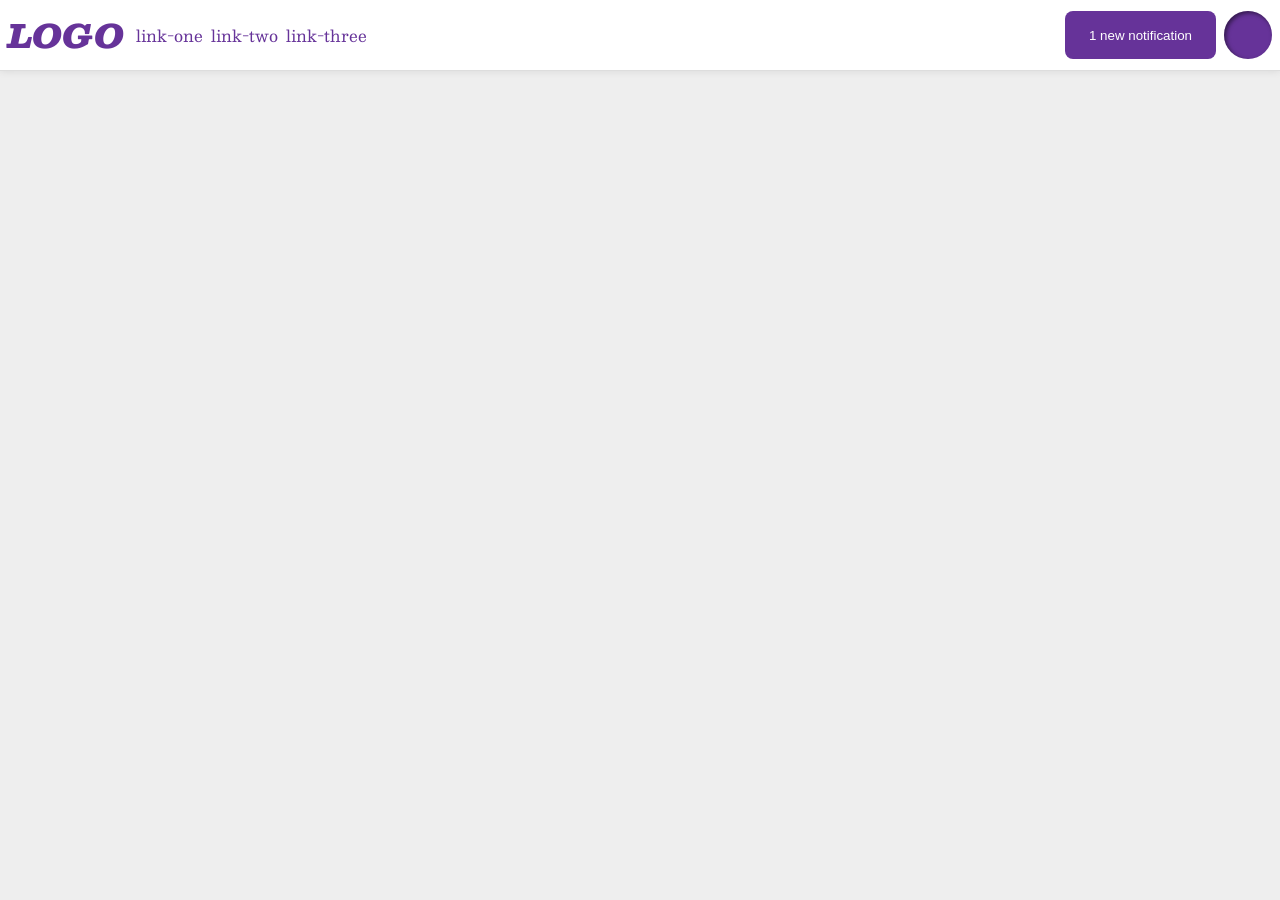
<file: foundations/flex/03-flex-header-2/index.html>
<!DOCTYPE html>
<html lang="en">
  <head>
    <meta charset="UTF-8">
    <meta http-equiv="X-UA-Compatible" content="IE=edge">
    <meta name="viewport" content="width=device-width, initial-scale=1.0">
    <title>Flex Header 2</title>
    <link rel="stylesheet" href="style.css">
  </head>
  <body>
    <div class="header">
      <div class="left"> 
        <div class="logo">
          LOGO
        </div>
        <ul class="links">
          <li><a href="https://google.com">link-one</a></li>
          <li><a href="https://google.com">link-two</a></li>
          <li><a href="https://google.com">link-three</a></li>
        </ul>
      </div>
      <div class="right"> 
        <button class="notifications">
          1 new notification
        </button>
        <div class="profile-image"></div>
      </div>
    </div>
  </body>
</html>
</file>
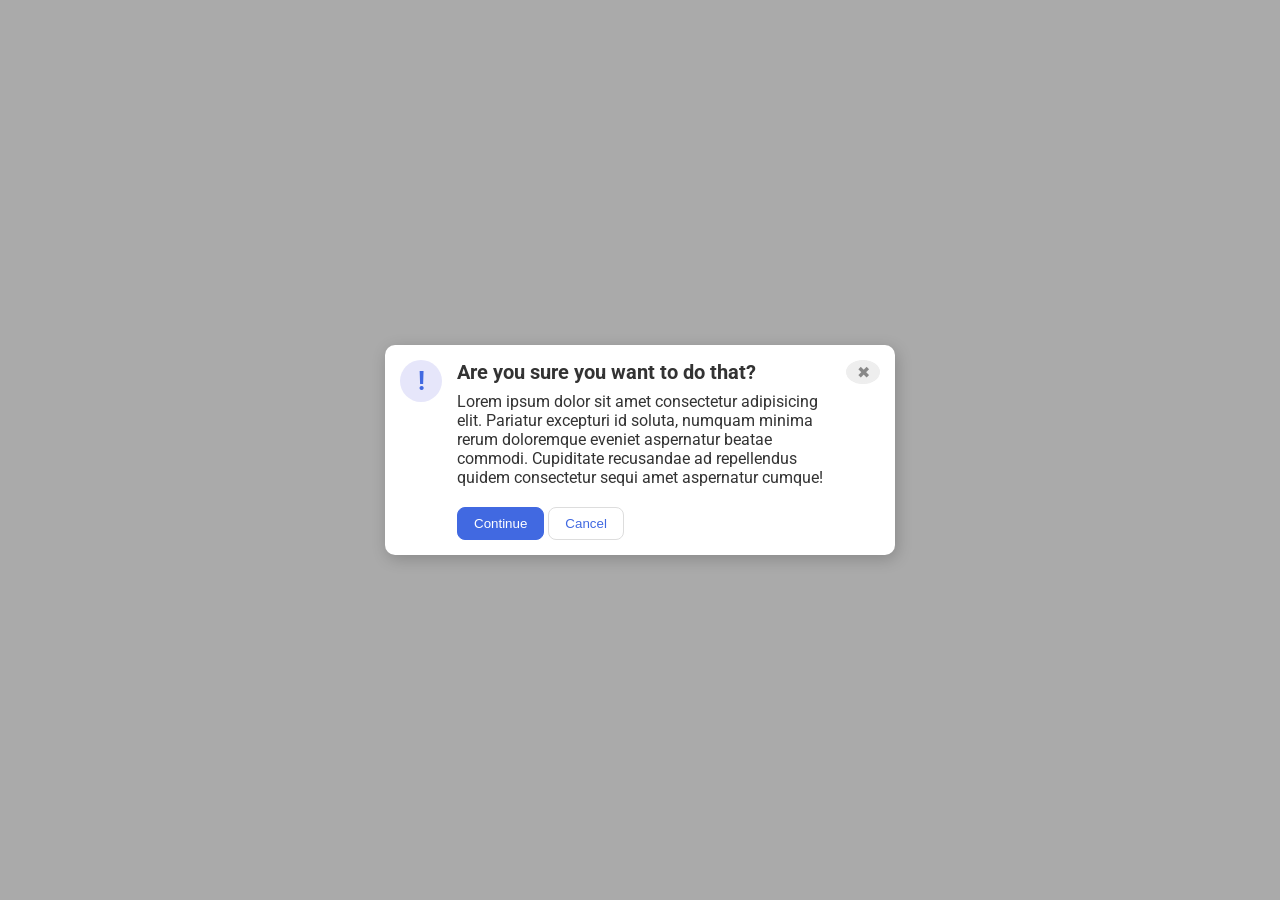
<file: foundations/flex/05-flex-modal/index.html>
<!DOCTYPE html>
<html lang="en">
  <head>
    <meta charset="UTF-8">
    <meta http-equiv="X-UA-Compatible" content="IE=edge">
    <meta name="viewport" content="width=device-width, initial-scale=1.0">
    <link rel="stylesheet" href="style.css">
    <title>Modal</title>
  </head>
  <body>
    <div class="container">
      <div class="modal">
        <div class="left">
          <div class="icon">!</div>
        </div>
        <div class="right">
          <div class="header">Are you sure you want to do that?</div>
          <div class="text">Lorem ipsum dolor sit amet consectetur adipisicing elit. Pariatur excepturi id soluta, numquam minima rerum doloremque eveniet aspernatur beatae commodi. Cupiditate recusandae ad repellendus quidem consectetur sequi amet aspernatur cumque!</div>
          <button class="continue">Continue</button>
          <button class="cancel">Cancel</button>
        </div>
        <button class="close-button">✖</button>
      </div>
    </div>
  </body>
</html>
</file>
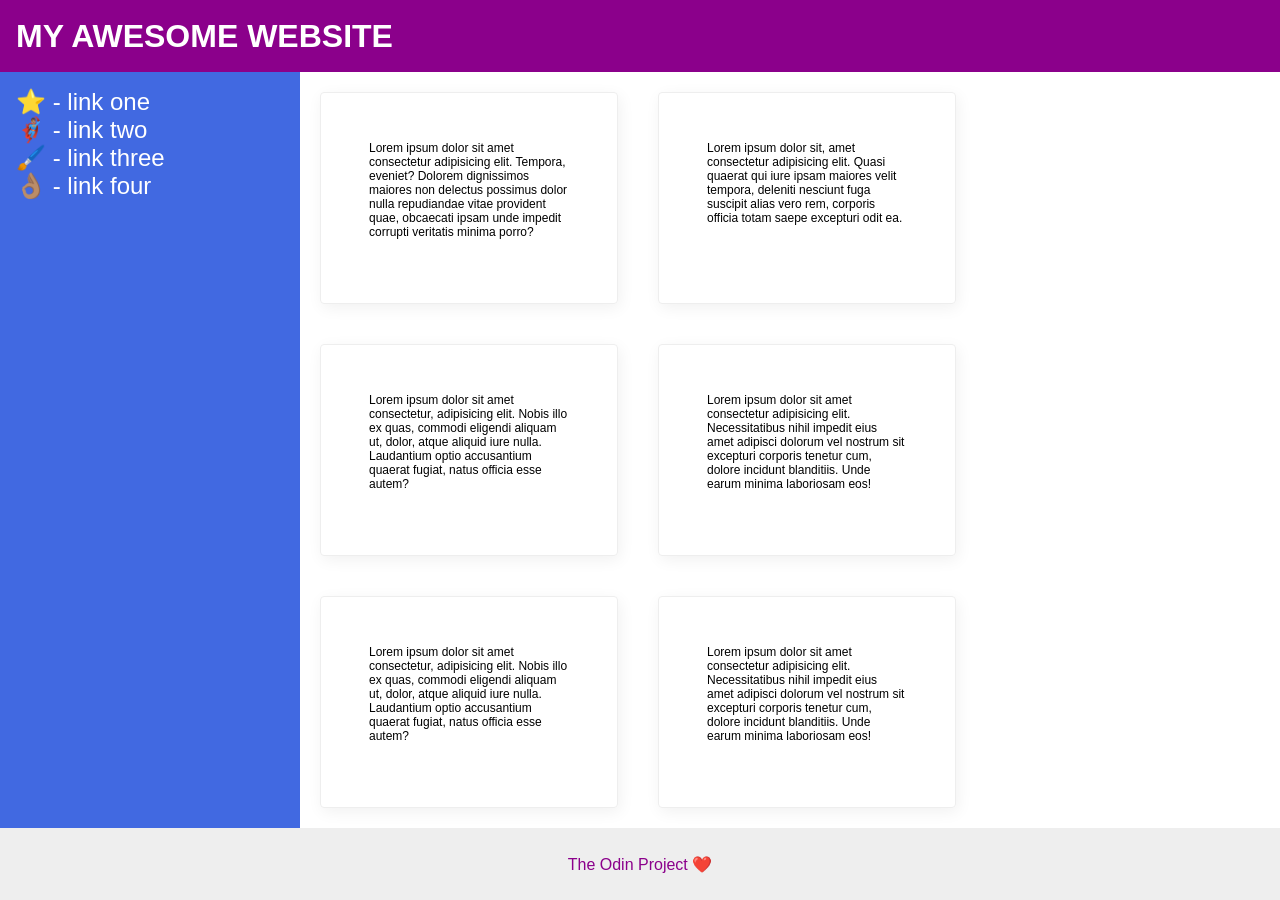
<file: foundations/flex/07-flex-layout-2/index.html>
<!DOCTYPE html>
<html lang="en">
  <head>
    <meta charset="UTF-8">
    <meta http-equiv="X-UA-Compatible" content="IE=edge">
    <meta name="viewport" content="width=device-width, initial-scale=1.0">
    <title>The Holy Grail</title>
    <link rel="stylesheet" href="style.css">
  </head>
  <body>
    <div class="header">
      MY AWESOME WEBSITE
    </div>
    
    <div class="content">
      <div class="sidebar">
        <ul>
          <li><a href="#">⭐ - link one</a></li>
          <li><a href="#">🦸🏽‍♂️ - link two</a></li>
          <li><a href="#">🖌️ - link three</a></li>
          <li><a href="#">👌🏽 - link four</a></li>
        </ul>
      </div>

      <div class="card-container">
        <div class="card">Lorem ipsum dolor sit amet consectetur adipisicing elit. Tempora, eveniet? Dolorem dignissimos maiores non delectus possimus dolor nulla repudiandae vitae provident quae, obcaecati ipsam unde impedit corrupti veritatis minima porro?</div>
        <div class="card">Lorem ipsum dolor sit, amet consectetur adipisicing elit. Quasi quaerat qui iure ipsam maiores velit tempora, deleniti nesciunt fuga suscipit alias vero rem, corporis officia totam saepe excepturi odit ea.</div>
        <div class="card">Lorem ipsum dolor sit amet consectetur, adipisicing elit. Nobis illo ex quas, commodi eligendi aliquam ut, dolor, atque aliquid iure nulla. Laudantium optio accusantium quaerat fugiat, natus officia esse autem?</div>
        <div class="card">Lorem ipsum dolor sit amet consectetur adipisicing elit. Necessitatibus nihil impedit eius amet adipisci dolorum vel nostrum sit excepturi corporis tenetur cum, dolore incidunt blanditiis. Unde earum minima laboriosam eos!</div>
        <div class="card">Lorem ipsum dolor sit amet consectetur, adipisicing elit. Nobis illo ex quas, commodi eligendi aliquam ut, dolor, atque aliquid iure nulla. Laudantium optio accusantium quaerat fugiat, natus officia esse autem?</div>
        <div class="card">Lorem ipsum dolor sit amet consectetur adipisicing elit. Necessitatibus nihil impedit eius amet adipisci dolorum vel nostrum sit excepturi corporis tenetur cum, dolore incidunt blanditiis. Unde earum minima laboriosam eos!</div>
      </div>

    </div>

    
    <div class="footer">
      The Odin Project ❤️
    </div>
  </body>
</html>
</file>
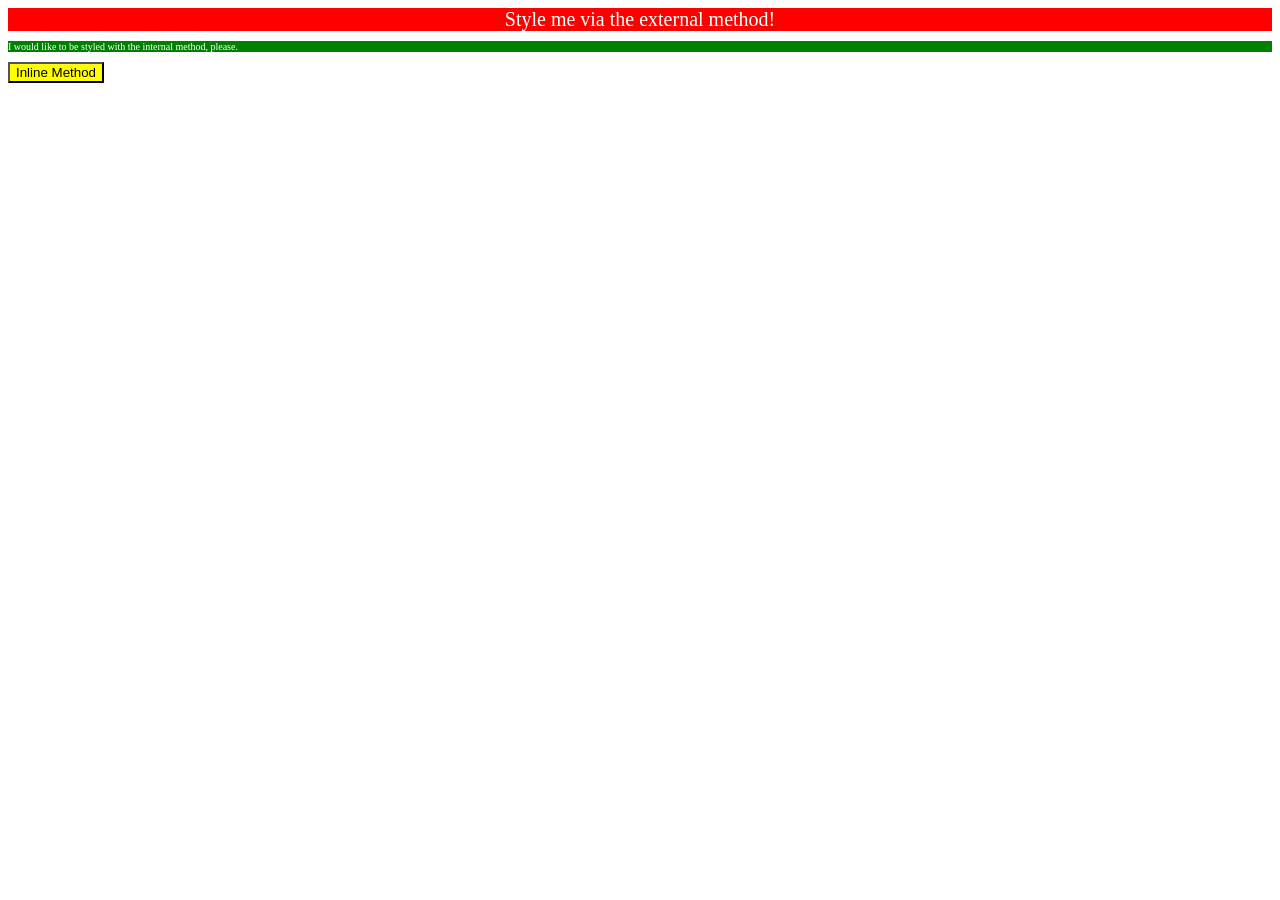
<file: foundations/intro-to-css/01-css-methods/index.html>
<!DOCTYPE html>
<html lang="en">
  <head>
    <meta charset="UTF-8">
    <meta http-equiv="X-UA-Compatible" content="IE=edge">
    <meta name="viewport" content="width=device-width, initial-scale=1.0">
    <title>Methods for Adding CSS</title>
  </head>
  <body>
    <link rel="stylesheet" href="styles.css">
    <div>Style me via the external method!</div>
    <style>
      p {
        color: white;
        background-color: green;
        font-size: 10px
      }
    </style>
    <p>I would like to be styled with the internal method, please.</p>

    <button style="color: black; background-color: yellow">Inline Method</button>
  </body>
</html>
</file>
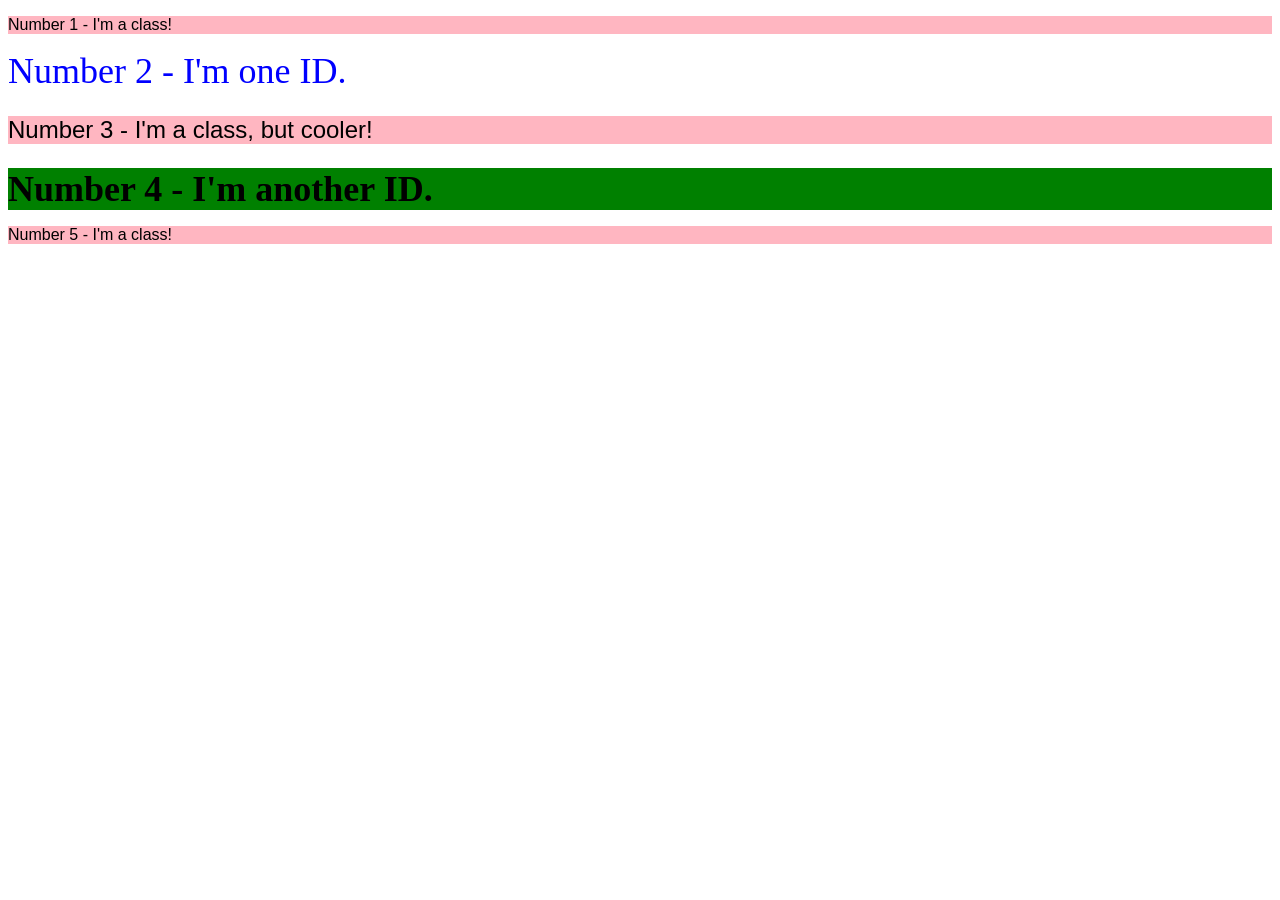
<file: foundations/intro-to-css/02-class-id-selectors/index.html>
<!DOCTYPE html>
<html lang="en">
  <head>
    <meta charset="UTF-8">
    <meta http-equiv="X-UA-Compatible" content="IE=edge">
    <meta name="viewport" content="width=device-width, initial-scale=1.0">
    <title>Class and ID Selectors</title>
    <link rel="stylesheet" href="style.css">
  </head>
  <body>
    <p class="odd-numbers">Number 1 - I'm a class!</p>
    <div id="first_id">Number 2 - I'm one ID.</div>
    <p class="odd-numbers" id="cooler">Number 3 - I'm a class, but cooler!</p>
    <div id="second-id">Number 4 - I'm another ID.</div>
    <p class="odd-numbers">Number 5 - I'm a class!</p>
  </body>
</html>
</file>
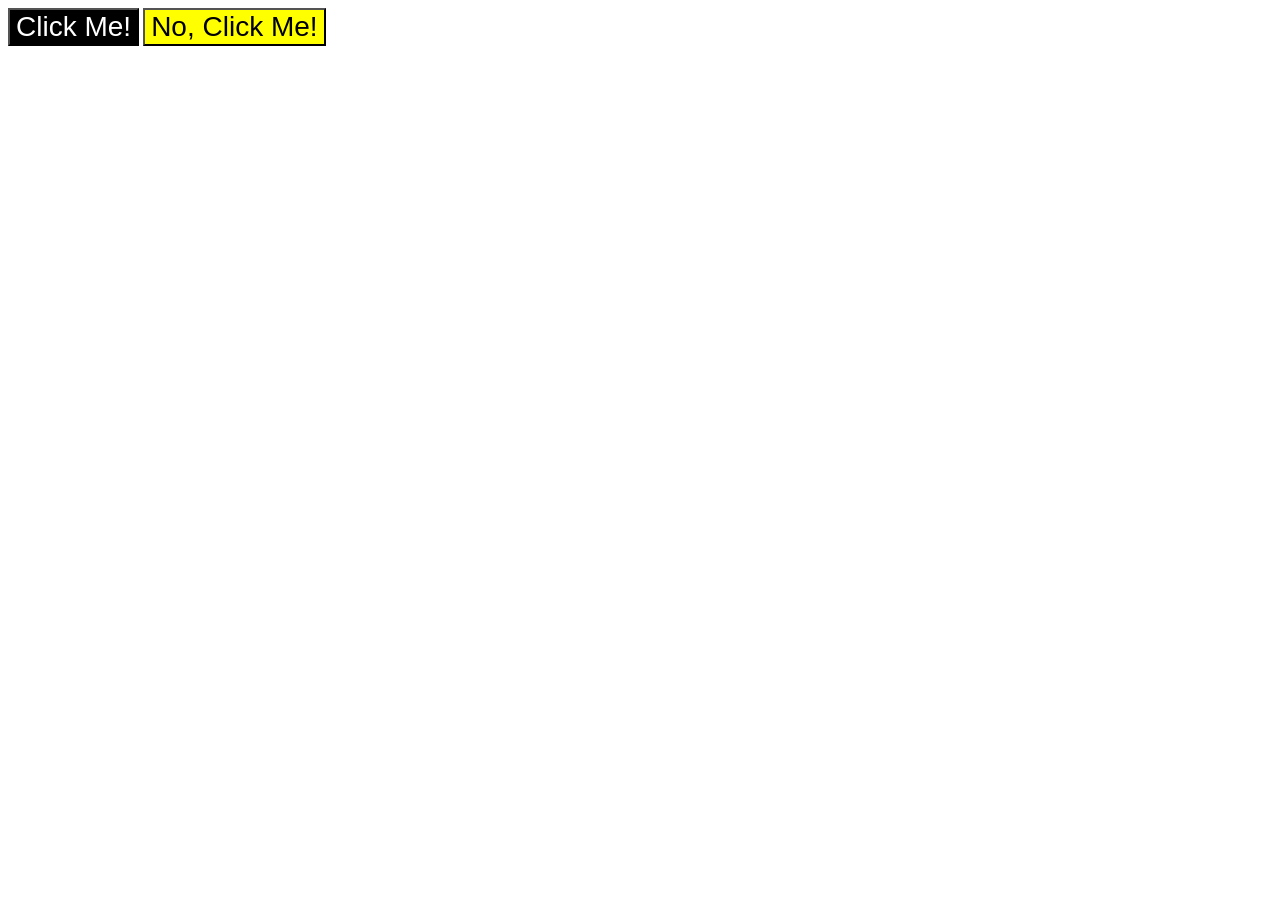
<file: foundations/intro-to-css/03-grouping-selectors/index.html>
<!DOCTYPE html>
<html lang="en">
  <head>
    <meta charset="UTF-8">
    <meta http-equiv="X-UA-Compatible" content="IE=edge">
    <meta name="viewport" content="width=device-width, initial-scale=1.0">
    <title>Grouping Selectors</title>
    <link rel="stylesheet" href="style.css">
  </head>
  <body>
    <button class="click left">Click Me!</button>
    <button class="click right">No, Click Me!</button>
  </body>
</html>
</file>
<file: foundations/flex/03-flex-header-2/style.css>
/* this is some magical font-importing.  
you'll learn about it later. */
@import url('https://fonts.googleapis.com/css2?family=Besley:ital,wght@0,400;1,900&display=swap');

body {
  margin: 0;
  background: #eee;
  font-family: Besley, serif;
}

.header {
  background: white;
  border-bottom: 1px solid #ddd;
  box-shadow: 0 0 8px rgba(0,0,0,.1);
  display: flex;
  justify-content: space-between;
  align-items: center;
}

.profile-image {
  background: rebeccapurple;
  box-shadow: inset 2px 2px 4px rgba(0,0,0,.5);
  border-radius: 50%;
  width: 48px;
  height: 48px;
}

.logo {
  color: rebeccapurple;
  font-size: 32px;
  font-weight: 900;
  font-style: italic;
}

button {
  border: none;
  border-radius: 8px;
  background: rebeccapurple;
  color: white;
  padding: 8px 24px;
}

a {
  /* this removes the line under our links */
  text-decoration: none;
  color: rebeccapurple;
}

ul {
  display: flex;
  list-style-type: none;
  margin: 0px;
  padding: 0px;
  gap: 8px;
}

.right {
  display: flex;
  margin: 8px;
  gap: 8px;
}

.left {
  display: flex;
  margin: 8px;
  gap: 12px;
  align-items: center;
  flex-grow: 1;
}
</file>
<file: foundations/flex/05-flex-modal/style.css>
@import url('https://fonts.googleapis.com/css2?family=Roboto:wght@400;700&display=swap');

html, body {
  height: 100%;
}

body {
  font-family: Roboto, sans-serif;
  margin: 0;
  background: #aaa;
  color: #333;
  /* I'll give you this one for free lol */
  display: flex;
  align-items: center;
  justify-content: center;
}

.modal {
  background: white;
  width: 480px;
  border-radius: 10px;
  box-shadow: 2px 4px 16px rgba(0,0,0,.2);
  padding: 15px;
  display: flex;
}

.icon {
  color: royalblue;
  font-size: 26px;
  font-weight: 700;
  background: lavender;
  width: 42px;
  height: 42px;
  border-radius: 50%;
  display: flex;
  align-items: center;
  justify-content: center;
  margin-right:15px;
}

.text {
  margin-top: 8px;
  margin-bottom: 20px;
}

.header {
  font-weight: bold;
  font-size: 20px;
}

.close-button {
  background: #eee;
  border-radius: 50%;
  color: #888;
  font-weight: 400;
  font-size: 16px;
  height: 24px;
  width: 24px;
  display: flex;
  align-items: center;
  justify-content: center;
  border: 1px solid #eee;
}

button {
  cursor: pointer;
  padding: 8px 16px;
  border-radius: 8px;
}

button.continue {
  background: royalblue;
  border: 1px solid royalblue;
  color: white;
}

button.cancel {
  background: white;
  border: 1px solid #ddd;
  color: royalblue;
}
</file>
<file: foundations/flex/07-flex-layout-2/style.css>
body {
  font-family: -apple-system, BlinkMacSystemFont, 'Segoe UI', Roboto, Oxygen, Ubuntu, Cantarell, 'Open Sans', 'Helvetica Neue', sans-serif;
  margin: 0;
  min-height: 100vh;
  display:flex;
  flex-direction: column;
}

ul {
  list-style-type: none;
  margin: 0px;
  padding: 0px;
}

a {
  text-decoration: none;
  color: white;
  font-size: 24px;
}

.header {
  height: 72px;
  background: darkmagenta;
  color: white;
  display: flex;
  align-items: center;
  font-weight: 900;
  font-size: 32px;
  padding-left: 16px;
}

.footer {
  height: 72px;
  background: #eee;
  color: darkmagenta;
  display: flex;
  align-items: center;
  justify-content: center;
}

.sidebar {
  width: 300px;
  background: royalblue;
  box-sizing: border-box;
  display: flex;
  flex-shrink: 0;
  padding: 16px;
}

.card-container {
  display: flex;
  flex-wrap: wrap;
  flex: 1;
}

.card {
  border: 1px solid #eee;
  box-shadow: 2px 4px 16px rgba(0,0,0,.06);
  border-radius: 4px;
  width: 200px;
  padding: 48px;
  margin: 20px;
  font-size: 12px;
}

.content {
  display:flex;
  flex: 1;
}
</file>
<file: foundations/intro-to-css/01-css-methods/styles.css>
div {
    color: white;
    background-color: red;
    text-align: center ;
    font-size: 20px;
}
</file>
<file: foundations/intro-to-css/02-class-id-selectors/style.css>
/* Add CSS Styling */

.odd-numbers {
  color: black;
  font-family: verdana, "deja vu sans", sans-serif;
  background-color: lightpink;
}

#cooler {
  color: black;
  font-family: verdana, "deja vu sans", sans-serif;
  background-color: lightpink;
  font-size: 24px;
}

#first_id {
  color: blue;
  font-size: 36px;
}

#second-id {
  color: black;
  background-color: green;
  font-size: 36px;
  font-weight: bold;
}
</file>
<file: foundations/intro-to-css/03-grouping-selectors/style.css>
/* Add CSS Styling */

.click {
  font-size: 28px;
  font-family: Helvetica, "times new roman", sans-serif;
}

.left {
  background-color: black;
  color: white;
}

.right {
  background-color: yellow;
}
</file>
